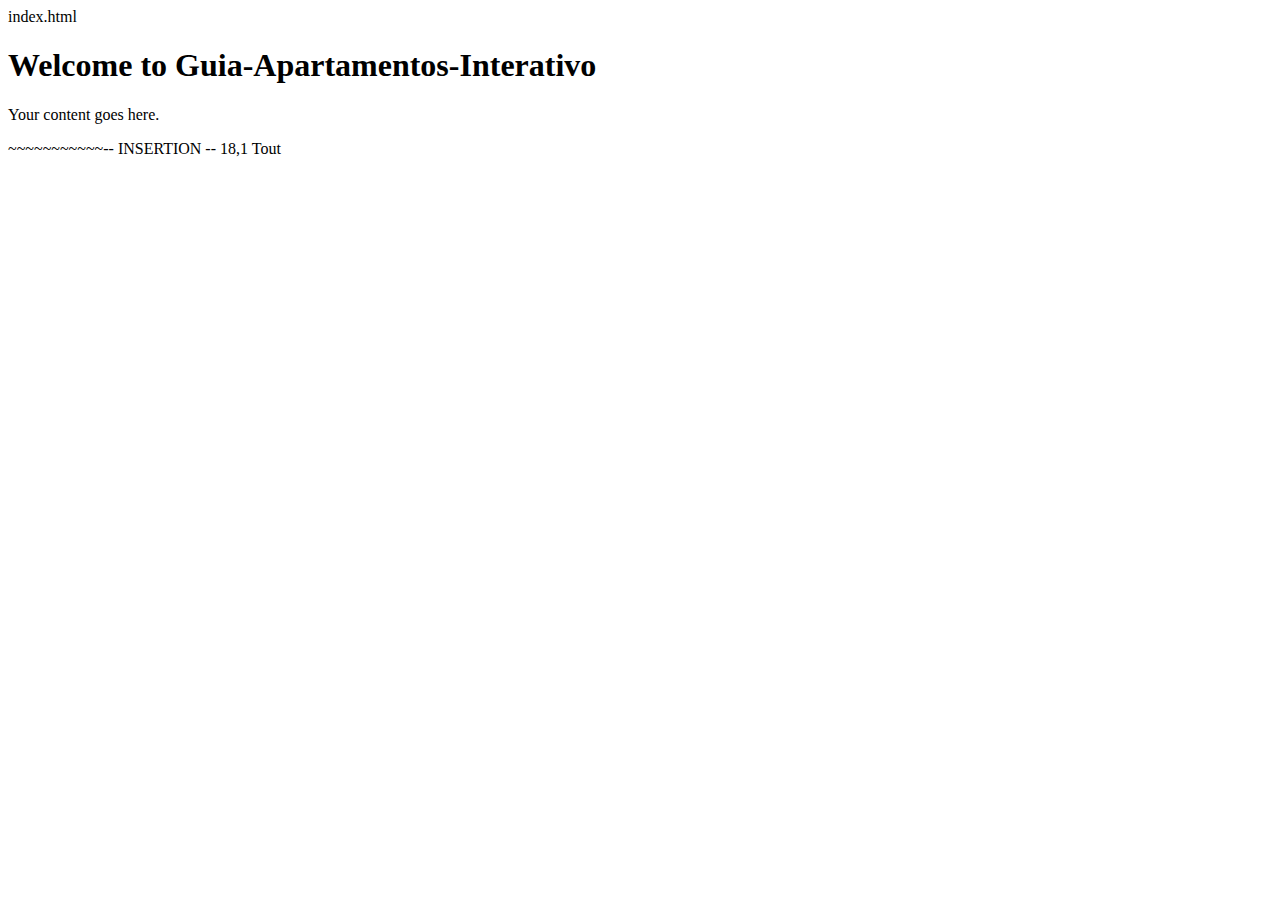
<file: html5/data/Index.html>
index.html
<!DOCTYPE html>
<html lang="en">
<head>
    <meta charset="UTF-8">
    <meta name="viewport" content="width=device-width, initial-scale=1.0">
    <title>Guia-Apartamentos-Interativo</title>
    <link rel="stylesheet" href="C:\Users\Maintenant Pret\Downloads\Guia -Apartamentos-Interativo\html5\data\css"
</head>
<body>
    <h1>Welcome to Guia-Apartamentos-Interativo</h1>
    <p>Your content goes here.</p>
    <!-- Add more content here -->
</body>
</html>~~~~~~~~~~~-- INSERTION --                                                                                       18,1         Tout
</file>
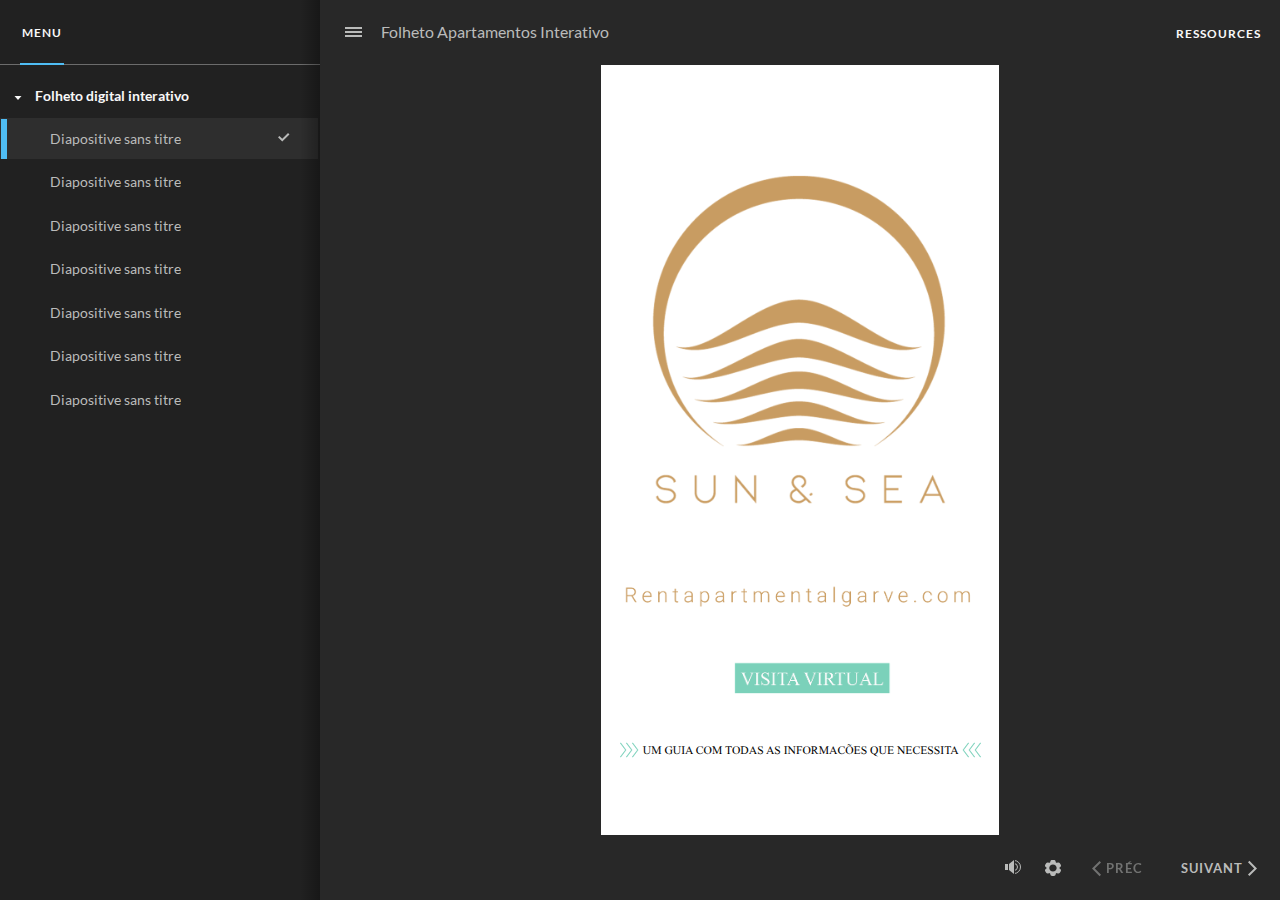
<file: story.html>
﻿<!doctype html>
<html lang="fr-FR">
<head>
  <meta charset="utf-8">
  <!-- Créé à l'aide de Storyline 360 x64 - http://www.articulate.com  -->
  <!-- version: 3.91.33104.0 -->
  <title>Folheto Apartamentos Interativo</title>
  <meta http-equiv="x-ua-compatible" content="IE=edge"/>
  <meta name="viewport" content="width=device-width,initial-scale=1,user-scalable=no,shrink-to-fit=no,minimal-ui"/>
  <meta name="apple-mobile-web-app-capable" content="yes"/>
  <style>
    html, body { height: 100%; padding: 0; margin: 0 }
    #app { height: 100%; width: 100%; }
  </style>

  <script>
    window.DS = {};
    window.globals = {
      DATA_PATH_BASE: '',
      HAS_FRAME: true,
      HAS_SLIDE: true,

      lmsPresent: false,
      tinCanPresent: false,
      cmi5Present: false,
      aoSupport: false,
      scale: 'noscale',
      captureRc: false,
      browserSize: 'optimal',
      bgColor: '#282828',
      features: 'DropInAcc,DropInBase,DropInCore,DropInInteractions,DropInMisc,DropInVectors,DropInVideo,LayerPresentAsDialog,MultipleQuizTracking,UpdatedThemeEditor',
      themeName: 'unified',
      preloaderColor: '#FFFFFF',
      suppressAnalytics: false,
      productChannel: 'stable',
      publishSource: 'storyline',
      aid: 'aid|5e68fac6-5e78-4a73-8c60-5c5a6356c46d',
      cid: '94172efe-debb-471d-bf08-0ba97e112e20',
      playerVersion: '3.91.33104.0',
      publishTimestamp: '2024-09-02T17:09:49.3744078Z',
      maxIosVideoElements: 10,
      connectionSettings: { message: 'Vous%20%C3%AAtes%20hors%20ligne.%20Tentative%20de%20reconnexion...', useDarkTheme: false, mode: 'disabled' },
      hasFeature: function(feature) {
        return this.features.split(',').includes(feature);
      },
      
      parseParams: function(qs) {
        if (window.globals.parsedParams != null) {
          return window.globals.parsedParams;
        }
        qs = (qs || window.location.search.substr(1)).split('+').join(' ');
        var params = {},
            tokens,
            re = /[?&]?([^=]+)=([^&]*)/g;

        while (tokens = re.exec(qs)) {
          params[decodeURIComponent(tokens[1]).trim()] =
            decodeURIComponent(tokens[2]).trim();
        }
        window.globals.parsedParams = params;
        return params;
      }

    };
  </script>
  <script>
    var isIe11 = ('ActiveXObject' in window || window.MSBlobBuilder != null)
      && window.msCrypto != null && !window.ActiveXObject;
    if (isIe11) {
      window.globals.unsupportedBrowser = true;
      document.write(atob('[base64]'));
    }
  </script>

  <script>
    if (window.globals.hasFeature('MultiLanguageSinglePackageSupport')) {
      
      
    }
  </script>

  
  <script>window.THREE = { };</script>
  
</head>
<body style="background: #282828" class="cs-HTML theme-unified">
  <!-- 360 -->
  <script>!function(){var e,i=/iPhone/i,o=/iPod/i,n=/iPad/i,t=/\biOS-universal(?:.+)Mac\b/i,r=/\bAndroid(?:.+)Mobile\b/i,a=/Android/i,d=/(?:SD4930UR|\bSilk(?:.+)Mobile\b)/i,p=/Silk/i,l=/Windows Phone/i,u=/\bWindows(?:.+)ARM\b/i,b=/BlackBerry/i,s=/BB10/i,c=/Opera Mini/i,f=/\b(CriOS|Chrome)(?:.+)Mobile/i,h=/Mobile(?:.+)Firefox\b/i,v=function(e){return void 0!==e&&"MacIntel"===e.platform&&"number"==typeof e.maxTouchPoints&&e.maxTouchPoints>1&&"undefined"==typeof MSStream};e=function(e){var m={userAgent:"",platform:"",maxTouchPoints:0};e||"undefined"==typeof navigator?"string"==typeof e?m.userAgent=e:e&&e.userAgent&&(m={userAgent:e.userAgent,platform:e.platform,maxTouchPoints:e.maxTouchPoints||0}):m={userAgent:navigator.userAgent,platform:navigator.platform,maxTouchPoints:navigator.maxTouchPoints||0};var g=m.userAgent,y=g.split("[FBAN");void 0!==y[1]&&(g=y[0]),void 0!==(y=g.split("Twitter"))[1]&&(g=y[0]);var A=function(e){return function(i){return i.test(e)}}(g),w={apple:{phone:A(i)&&!A(l),ipod:A(o),tablet:!A(i)&&(A(n)||v(m))&&!A(l),universal:A(t),device:(A(i)||A(o)||A(n)||A(t)||v(m))&&!A(l)},amazon:{phone:A(d),tablet:!A(d)&&A(p),device:A(d)||A(p)},android:{phone:!A(l)&&A(d)||!A(l)&&A(r),tablet:!A(l)&&!A(d)&&!A(r)&&(A(p)||A(a)),device:!A(l)&&(A(d)||A(p)||A(r)||A(a))||A(/\bokhttp\b/i)},windows:{phone:A(l),tablet:A(u),device:A(l)||A(u)},other:{blackberry:A(b),blackberry10:A(s),opera:A(c),firefox:A(h),chrome:A(f),device:A(b)||A(s)||A(c)||A(h)||A(f)},any:!1,phone:!1,tablet:!1};return w.any=w.apple.device||w.android.device||w.windows.device||w.other.device,w.phone=w.apple.phone||w.android.phone||w.windows.phone,w.tablet=w.apple.tablet||w.android.tablet||w.windows.tablet,w}(),"object"==typeof exports&&"undefined"!=typeof module?module.exports=e:"function"==typeof define&&define.amd?define((function(){return e})):this.isMobile=e}();
    window.isMobile.apple.tablet = window.isMobile.apple.tablet ||
      (navigator.platform === 'MacIntel' && navigator.maxTouchPoints > 1);
    window.isMobile.apple.device = window.isMobile.apple.device || window.isMobile.apple.tablet;
    window.isMobile.tablet = window.isMobile.tablet || window.isMobile.apple.tablet;
    window.isMobile.any = window.isMobile.any || window.isMobile.apple.tablet;
  </script>

  <div id="focus-sink" tabindex="-1"></div>

  <div id="preso"></div>
  <script>
    (function() {

      var classTypes = [ 'desktop', 'mobile', 'phone', 'tablet' ];

      var addDeviceClasses = function(prefix, testObj) {
        var curr, i;
        for (i = 0; i < classTypes.length; i++) {
          curr = classTypes[i];
          if (testObj[curr]) {
            document.body.classList.add(prefix + curr);
          }
        }
      };

      var params = window.globals.parseParams(),
          isDevicePreview = params.devicepreview === '1',
          isPhoneOverride = params.deviceType === 'phone' || (isDevicePreview && params.phone == '1'),
          isTabletOverride = (params.deviceType === 'tablet' || isDevicePreview) && !isPhoneOverride,
          isMobileOverride = isPhoneOverride || isTabletOverride;

      var deviceView = {
        desktop: !window.isMobile.any && !isMobileOverride,
        mobile: window.isMobile.any || isMobileOverride,
        phone: isPhoneOverride || (window.isMobile.phone && !isTabletOverride),
        tablet: isTabletOverride || window.isMobile.tablet
      };

      window.globals.deviceView = deviceView;
      window.isMobile.desktop = !window.isMobile.any;
      window.isMobile.mobile = window.isMobile.any;

      addDeviceClasses('view-', deviceView);

    })();
  </script>
  
  <script src='story_content/triggers.js' type=text/javascript></script>
<script src='story_content/user.js' type=text/javascript></script>
  <div class="slide-loader"></div>

  <script>
    var doc = document, loader = doc.body.querySelector('.slide-loader'); [ 1, 2, 3 ].forEach(function(n) { var d = doc.createElement('div'); d.style.backgroundColor = window.globals.preloaderColor; d.classList.add('mobile-loader-dot'); d.classList.add('dot' + n); loader.appendChild(d); });
  </script>

  <div class="mobile-load-title-overlay" style="display: none">
    <div class="mobile-load-title">Folheto Apartamentos Interativo</div>
  </div>

  <div class="mobile-chrome-warning"></div>

  
<style>
  .warn-connection-dialog {
    display: none;
    background: transparent;
    pointer-events: all;
    position: fixed;
    left: 0;
    top: 0;
    width: 100%;
    height: 100%;
    z-index: 999;
  }

  .warn-connection-content {
    pointer-events: all;
    border-radius: 4px;
    background: white;
    border: 1px solid #E7E7E7;
    color: #333333;
    box-shadow: 0 2px 4px rgba(0, 0, 0, 0.25);
    transition: all 150ms ease-out;
    position: absolute;
    white-space: nowrap;
  }

  .view-phone.is-landscape .warn-connection-content {
    left: 23px;
    bottom: 23px;
  }

  .view-tablet.is-landscape .warn-connection-content {
    left: 50%;
    top: 20px;
    transform: translateX(-50%);
  }

  .view-mobile.is-portrait .warn-connection-content {
    transform: translate(-50%, calc(-100% - 15px));
  }

  .warn-connection-content p {
    display: inline-block;
    margin: 0 8px 0 0;
    line-height: 33px;
    font-size: 11px;
  }

  .warn-connection-content svg {
    position: relative;
    vertical-align: middle;
    margin: 0 2px 2px 8px;
  }

  .view-desktop .warn-connection-content {
    left: 1.5em;
    bottom: 1.5em;
  }

  .view-desktop .warn-connection-content p {
    font-size: 1.1em;
  }

  .is-offline .warn-connection-dialog {
    display: block;
  }

  .is-offline .cs-panel * {
    pointer-events: none !important;
  }

  .is-offline .cs-panel {
    pointer-events: all !important;
  }

  .is-offline #nav-controls * {
    pointer-events: none !important;
  }

  .is-offline #nav-controls {
    pointer-events: all !important;
  }
</style>

<div class="warn-connection-dialog" role="alertdialog" aria-modal="true" tabindex="0" aria-labelledby="warn-connection-message">
  <div class="warn-connection-content">
    <svg width="17" height="15" viewBox="0 0 17 15" xmlns="http://www.w3.org/2000/svg">
      <path fill="#8F0000" stroke="white" d="M16.07,12.98 L15.88,12.23 L9.51,1.21 C8.97,0.26,7.6,0.26,7.06,1.21 L0.69,12.23 C0.15,13.16,0.81,14.36,1.91,14.36 H14.65 C15.47,14.36,16.05,13.7,16.07,12.98 Z"/>
      <path fill="white" stroke="white" d="M8.58,5.5 C8.35,5.28,8.5,5.35,8.21,5.32 C8.09,5.35,7.97,5.49,7.96,5.67 C7.97,5.79,7.98,5.92,7.98,6.04 L7.98,6.04 C7.99,6.17,8,6.31,8.01,6.43 L8.01,6.44 C8.03,6.92,8.06,7.41,8.09,7.9 L8.09,7.9 C8.12,8.39,8.14,8.88,8.17,9.37 C8.17,9.39,8.18,9.42,8.2,9.44 C8.23,9.46,8.25,9.47,8.28,9.47 C8.31,9.47,8.34,9.46,8.35,9.44 C8.37,9.43,8.38,9.4,8.39,9.35 L8.39,9.34 C8.39,9.24,8.4,9.15,8.4,9.05 L8.4,9.05 C8.41,8.96,8.41,8.86,8.42,8.75 C8.43,8.44,8.45,8.12,8.47,7.81 L8.47,7.81 C8.49,7.49,8.51,7.18,8.53,6.87 C8.55,6.46,8.56,6.05,8.59,5.64 L8.6,5.62 C8.6,5.57,8.59,5.53,8.58,5.5 L8.21,5.32 Z"/>
      <circle fill="white" stroke="white" cx="8.3" cy="11.35" r="0.3"/>
    </svg>
    <p id="warn-connection-message">You are offline. Trying to reconnect...</p>
  </div>
</div>

<script>
  (function() {
    window.DS.connection = {
      warningShown: false,
      assets: {},
      loadingAssetGroup: false,
      retryDelay: 500
    };

    var connectionSettings = window.globals.connectionSettings || {};

    var useConnectionMessages = window.AbortController != null &&
      window.location.protocol != 'file:' &&
      connectionSettings.mode === 'normal';

    window.DS.connection.useConnectionMessages = useConnectionMessages;

    var assetCount = 0;
    var checkLoadedId;


    if (useConnectionMessages && connectionSettings != null) {
      var contentEl = document.querySelector('.warn-connection-content');
      var messageEl = contentEl.querySelector('p');

      if (connectionSettings.useDarkTheme) {
        contentEl.style.borderColor = '#BABBBA';
        contentEl.style.backgroundColor = '#282828';
        contentEl.style.color = '#FFFFFF';
      }

      if (connectionSettings.message != null) {
        messageEl.textContent = window.decodeURIComponent(connectionSettings.message);
      }
    }

    function checkAssetsReady() {
      for (var i in DS.connection.assets) {
        if (!DS.connection.assets[i].success) {
          return false;
        }
      }
      return true;
    }

    function stopAssetGroup() {
      if (!useConnectionMessages) { return; }

      assetCount = 0;

      DS.connection.oldAssetGroup = DS.connection.assets;
      DS.connection.assets = {};
      DS.connection.loadingAssetGroup = false;
      clearInterval(checkLoadedId);
    }

    function startAssetGroup() {
      if (!useConnectionMessages) { return; }
      var ticks = 0;
      clearInterval(checkLoadedId);
      checkLoadedId = setInterval(function() {
        var loaded = 0;
        if (assetCount === 0 && loaded === 0) {
          clearInterval(checkLoadedId);
          return;
        }

        for (var i in DS.connection.assets) {
          if (DS.connection.assets[i].success) {
            loaded++;
          }
        }

        if (assetCount === loaded && checkAssetsReady()) {
          for (var i in DS.connection.assets) {
            if (DS.connection.assets[i].action) {
              DS.connection.assets[i].action();
            }
          }
          hideWarning();
          stopAssetGroup();
        }
      }, 100)
    }

    function requiredAsset(url, action, retry, type) {
      if (!useConnectionMessages) { return; }
      if (DS.connection.assets[url]) { return; }

      DS.connection.assets[url] = {
        success: false, action: action, retry: retry, type: type
      };
      assetCount = Object.keys(DS.connection.assets).length;
      if (!DS.connection.loadingAssetGroup) {
        startAssetGroup();
      }
      DS.connection.loadingAssetGroup = true;
    }

    function assetLoaded(url) {
      if (!useConnectionMessages) { return; }
      if (DS.connection.assets[url]) {
        DS.connection.assets[url].success = true;
      }
    }

    function assetFailed(url) {
      if (!useConnectionMessages) { return; }
      if (!DS.connection.assets[url]) {
        if (/\.js$/.test(url) && url.indexOf('transcripts') === -1) {
          setTimeout(function() {
            if (DS.connection.lastSlideLoaded != null) {
              DS.connection.lastSlideLoaded();
            }
          }, DS.connection.retryDelay);
        }
        return;
      }
      if (!DS.connection.warningShown) { showWarning(); }
      if (DS.connection.assets[url].retry) {
        setTimeout(function() {
          if (!DS.connection.assets[url].success) {
            DS.connection.assets[url].retry()
          }
        }, DS.connection.retryDelay);
      }
    }

    function hideWarning() {
      document.body.classList.remove('is-offline');
      DS.connection.warningShown = false;
      enableKeys();
    }
    DS.connection.hideWarning = hideWarning

    function showWarning(btn) {
      document.body.classList.add('is-offline')
      DS.connection.warningShown = true;
      updateWarningPosition();
      disableKeys();
    }

    function updateWarningPosition() {
      if (!DS.connection.warningShown) {
        return;
      }

      var isPortrait = document.body.classList.contains('is-portrait');
      var isMobile = document.body.classList.contains('view-mobile');
      var warningEl = document.querySelector('.warn-connection-content');

      if (isPortrait && isMobile) {
        var slide = document.querySelector('.primary-slide');
        var slideRect = slide != null
          ? slide.getBoundingClientRect()
          : { top: window.innerHeight, left: 0, width: window.innerWidth };

        warningEl.style.top = `${slideRect.top}px`
        warningEl.style.left = `${slideRect.left + slideRect.width / 2}px`
      } else {
        warningEl.style.top = null;
        warningEl.style.left = null;
      }

      window.requestAnimationFrame(updateWarningPosition);
    }

    function onDisableKeyDown(e) {
      e.preventDefault();
      e.stopImmediatePropagation();
    }

    function onDisableKeyUp(e) {
      e.preventDefault();
      e.stopImmediatePropagation();
    }

    var accStyle = document.createElement('style');
    var warnDialogEl = document.querySelector('.warn-connection-dialog');

    function disableKeys() {
      if (DS.views && DS.views.nsStack && DS.views.nsStack.length === 1) {
        DS.views.nsStack[0].tabReachable = false
        DS.views.nsStack[0].updateTabIndex(true, true);
      }

      accStyle.innerHTML = '.acc-shadow-dom { display: none; }';
      document.body.appendChild(accStyle);

      warnDialogEl.parentNode.append(warnDialogEl);
      warnDialogEl.focus();
    }

    function enableKeys() {
      accStyle.remove();
      if (DS.views && DS.views.nsStack && DS.views.nsStack.length === 1 && DS.views.nsStack[0].name === '_frame') {
        DS.views.nsStack[0].tabReachable = true;
        DS.views.nsStack[0].updateTabIndex();
      }
    }

    // these will all be noops if the feature flag isn't set in
    // the data and `window.globals.features`
    DS.connection.requiredAsset = requiredAsset;
    DS.connection.assetLoaded = assetLoaded;
    DS.connection.assetFailed = assetFailed;
    DS.connection.stopAssetGroup = stopAssetGroup;
    DS.connection.startAssetGroup = startAssetGroup;
  })();
</script>


  <script>
    
    if (window.autoSpider && window.vInterfaceObject) {
      document.querySelector('.mobile-load-title-overlay').style.display = 'none';
    }
  </script>

  

  <link rel="stylesheet" href="html5/data/css/output.min.css" data-noprefix/>
</body>
<script src="html5/lib/scripts/bootstrapper.min.js"></script>
</html>
</file>
